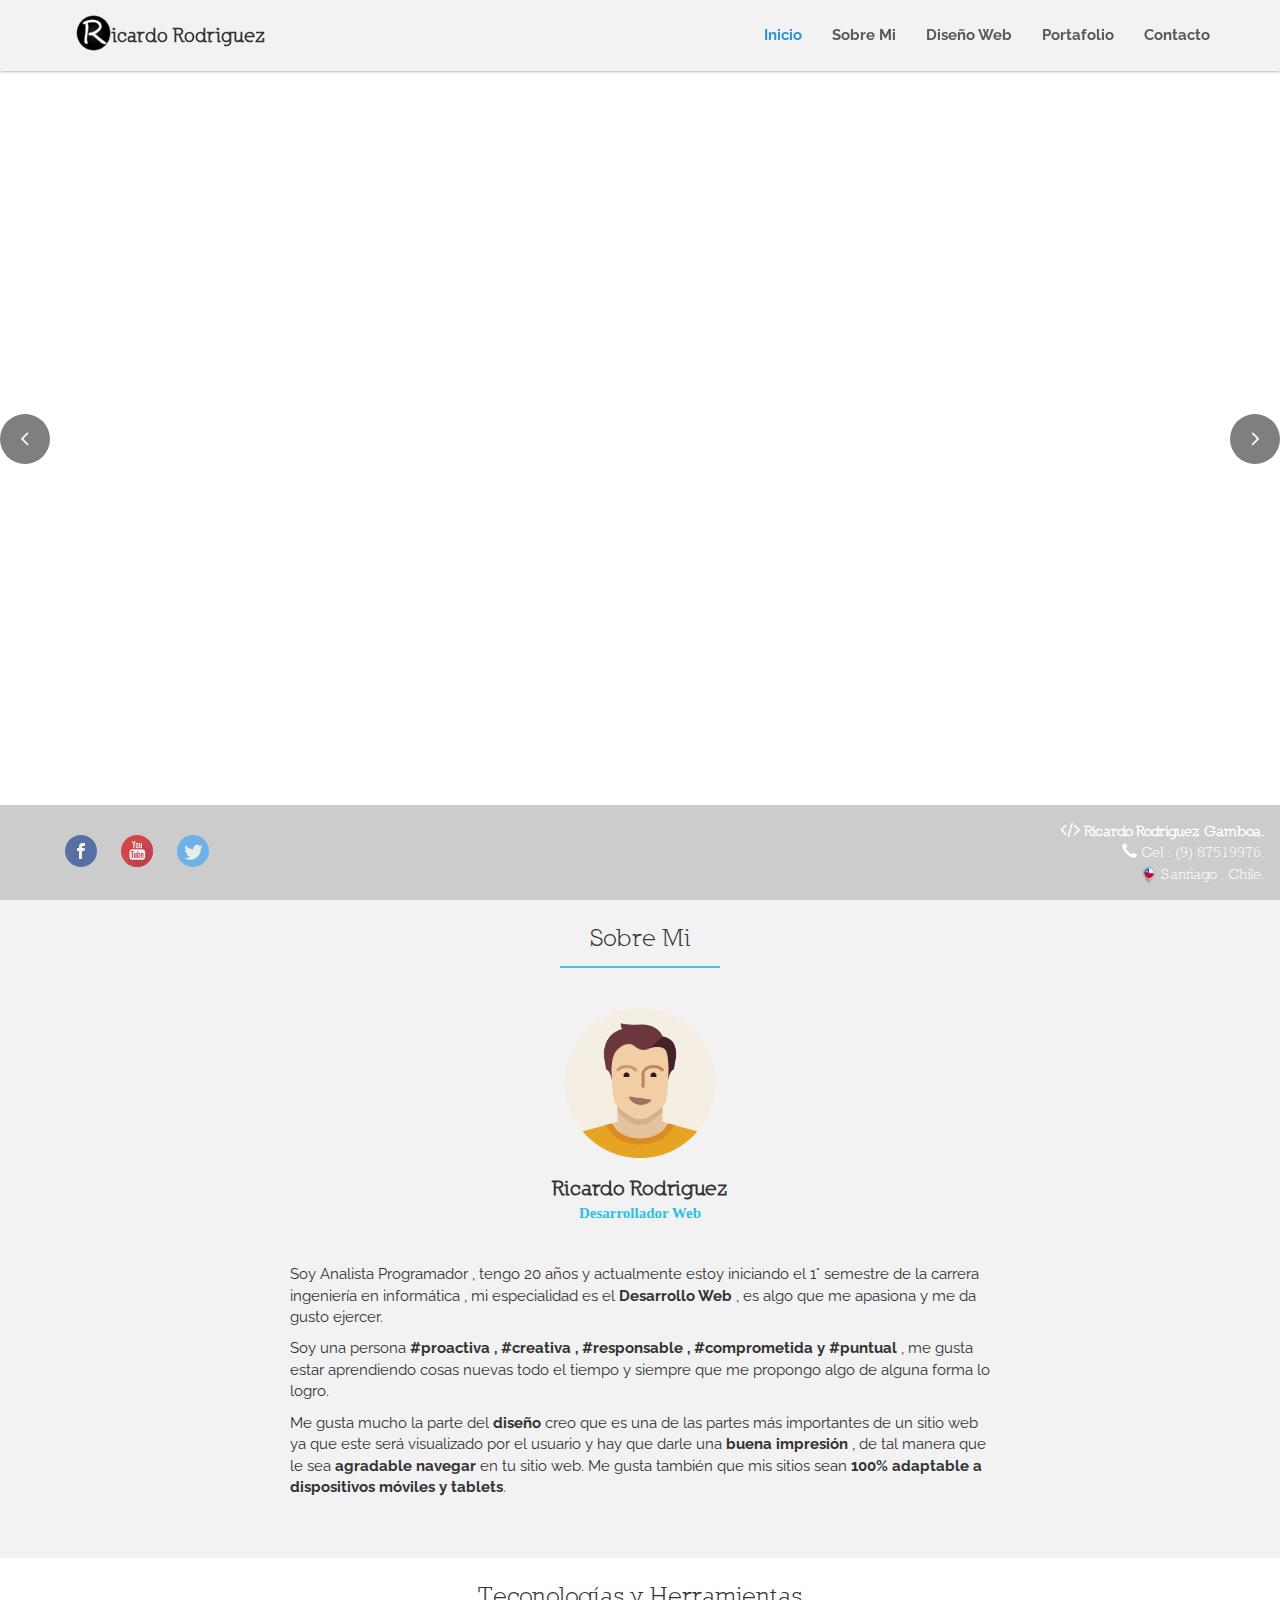
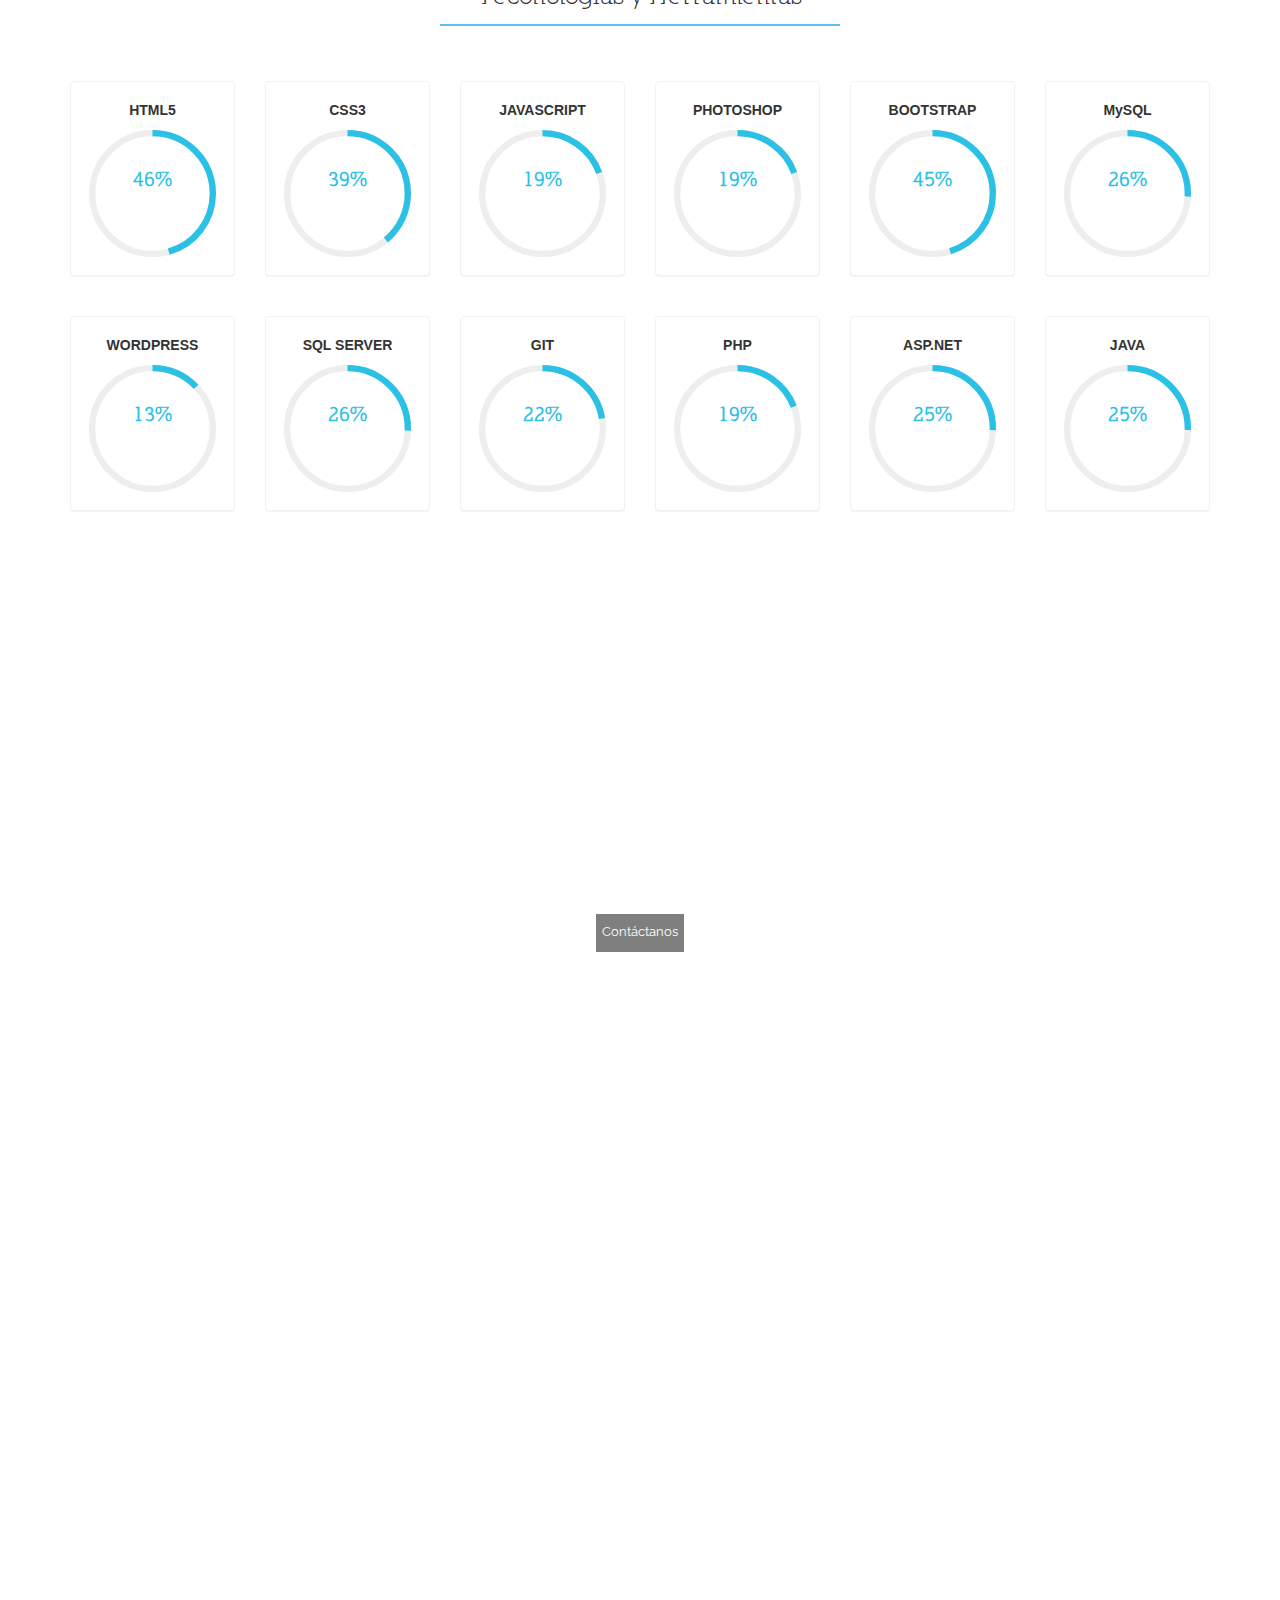
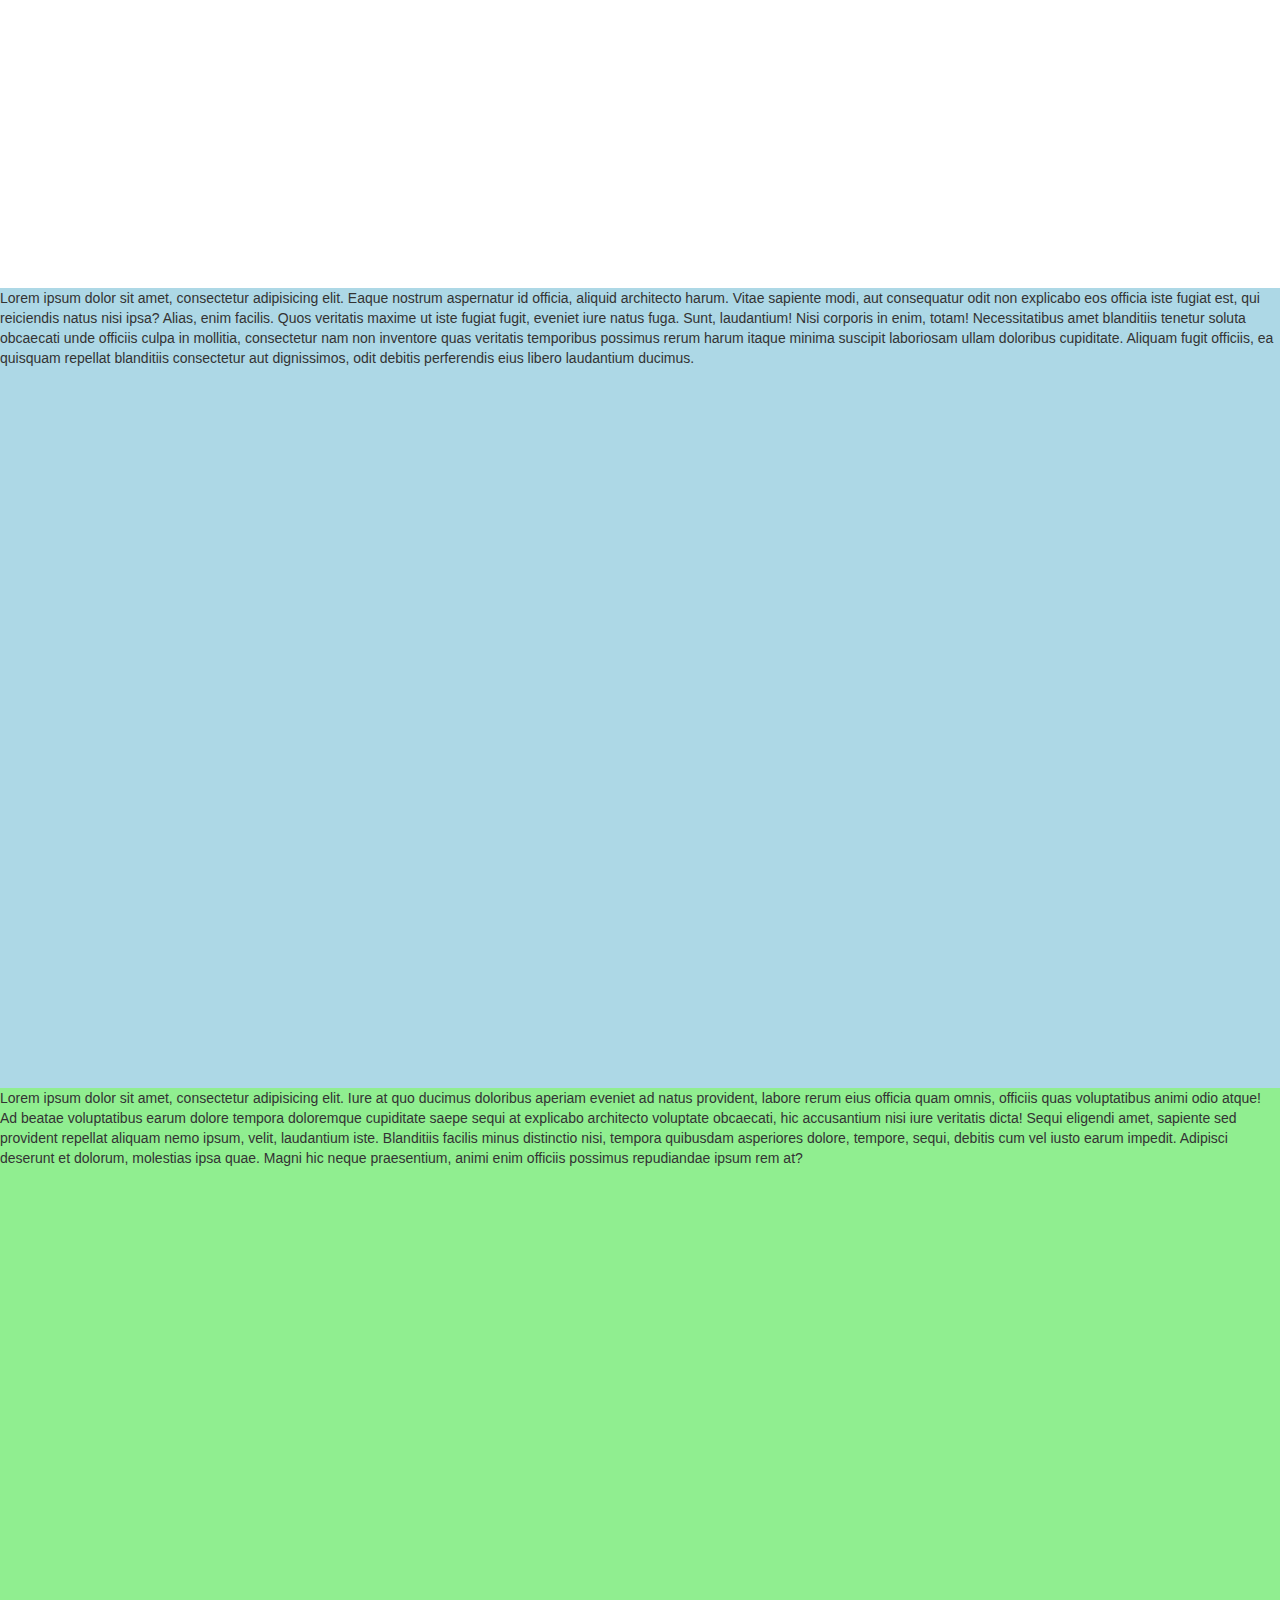
<file: index.html>
<!DOCTYPE html>
<html lang="es">
<head>
    <meta charset="UTF-8">
    <title>Ricardo Rodriguez</title>
    <meta name="viewport" content="width=device-width , height=device-height user-scalable=no initial-scale=1.0 , maximun.scale=1.0 , minium=scale=1.0">
    <meta name="description" content="diseño de paginas web profesionales , de alta calidad por ricardo rodriguez . Paginas web economicas agradables a la vista y faciles de usar tambien responsives.">
    <meta name="Keywords" content="paginas web economicas, diseño web economico, diseño de pagina de internet, diseño de sitios web economicos, ricardo rodriguez ,  diseño web, paginas web, sitios web, paginas web en chile, diseño web profesional, diseño de pagina de internet economica, diseñadores web, posicionamiento, diseño de paginas web, paginas web ricardo rodriguez ,  desarrollo web, paginas de internet, diseño web profesional, posicionamiento web, diseño web chile, diseño web santiago , paginas web rodriguez , paginas web santiago" /> 
    <link href="https://fonts.googleapis.com/css?family=Raleway" rel="stylesheet"> 
    <link href="https://fonts.googleapis.com/css?family=Nunito+Sans:400,600,700" rel="stylesheet">
    <link href="https://fonts.googleapis.com/css?family=Open+Sans:600" rel="stylesheet"> 
    <meta name="author" content="Ricardo Rodriguez"> 
    <link rel="stylesheet" href="css/estilos.css">
    <link rel="stylesheet" href="css/superslides.css">
    <link rel="stylesheet" href="fonts/style.css">
    <link rel="stylesheet" href="css/bootstrap.css">
    <link rel="stylesheet" href="css/font-awesome.min.css">
    <link rel="apple-touch-icon" sizes="57x57" href="icon/apple-icon-57x57.png">
    <link rel="apple-touch-icon" sizes="60x60" href="icon/apple-icon-60x60.png">
    <link rel="apple-touch-icon" sizes="72x72" href="icon/apple-icon-72x72.png">
    <link rel="apple-touch-icon" sizes="76x76" href="icon/apple-icon-76x76.png">
    <link rel="apple-touch-icon" sizes="114x114" href="icon/apple-icon-114x114.png">
    <link rel="apple-touch-icon" sizes="120x120" href="icon/apple-icon-120x120.png">
    <link rel="apple-touch-icon" sizes="144x144" href="icon/apple-icon-144x144.png">
    <link rel="apple-touch-icon" sizes="152x152" href="icon/apple-icon-152x152.png">
    <link rel="apple-touch-icon" sizes="180x180" href="icon/apple-icon-180x180.png">
    <link rel="icon" type="image/png" sizes="192x192"  href="icon/android-icon-192x192.png">
    <link rel="icon" type="image/png" sizes="32x32" href="icon/favicon-32x32.png">
    <link rel="icon" type="image/png" sizes="96x96" href="icon/favicon-96x96.png">
    <link rel="icon" type="image/png" sizes="16x16" href="icon/favicon-16x16.png">
    <link rel="manifest" href="icon/manifest.json">
    <meta name="msapplication-TileColor" content="#ffffff">
    <meta name="msapplication-TileImage" content="/ms-icon-144x144.png">
    <meta name="theme-color" content="#ffffff">
</head>
<body>
    <!--<div id="cargando"></div>-->
    <div class="container-full">

        <!-- HOME -->
      
       <div id="home">
        <header>
         <nav  id="header" class="navbar navbar-inverse navbar-fixed-top" role="navigation">
             <div class="container">
                 <div class="navbar-header">
                     <button type="button" class="navbar-toggle collapsed" data-toggle="collapse" data-target="#navegacion-rr">
                         <span class="sr-only">Desplegar / Ocultar Menu</span>
                         <span class="icon-bar"></span>
                         <span class="icon-bar"></span>
                         <span class="icon-bar"></span>
                     </button>
                     <a class="logo" ><img src="icon/android-icon-36x36.png" alt="logo"></a>
                     <span class="navbar-brand"><p class="brand-name">icardo Rodriguez</p></span>
                 </div>
                 
                 <!--Menu -->
              
                  <div class="collapse navbar-collapse" id="navegacion-rr">
                     <ul class="nav navbar-nav navbar-right">
                      <li><a class="elemento activo" href="#home"><!--<i class="fa fa-home" aria-hidden="true"></i>-->Inicio</a></li>
                      <li><a class="elemento" href="#about"><!--<i class="fa fa-user" aria-hidden="true"></i>--> Sobre Mi</a></li>
                      <li><a class="elemento" href="#diseno-web"><!--<i class="fa fa-cog" aria-hidden="true"></i> -->Diseño Web</a></li>
                      <li><a class="elemento" href="#portafolio"><!--<i class="fa fa-briefcase" aria-hidden="true"></i> -->Portafolio</a></li>
                      <li><a class="elemento" href="#contacto"><!--<i class="fa fa-envelope" aria-hidden="true"></i>--> Contacto</a></li>
                     </ul>            
                  </div>
             </div>
         </nav>
     </header> 

     <!--slides -->

     <div id="slides">
     <ul class="slides-container">
       <li>
           <div class="container">
               <div class="row">
                   <div class="col-md-12">
                       <div class="header-home">            
                            <p class="capitalize">Hola , </p> <span class="fondo-letras"> Soy Desarrollador Web. </span> <br>
                             <span class="fondo-letras"> Ofrezco sitios web totalmente #profesionales , </span><br>  
                             <span class="fondo-letras"> "Mis diseños son muy agradables de ver y también de usar".</span>             
                       </div>
                   </div>
               </div>
           </div>
           <img src="img/develop.jpg"  alt="develop1">
           <div class="container">
                <button class="btn-package left-block">Ver Planes</button>    
          </div>  
        </li>
       <li>
           <div class="container">
               <div class="row">
                   <div class="col-md-12">
                       <div class="header-home">
                              <p class="capitalize"><span class="fondo-letras">#DiseñoWebResponsive </span></p> 
                              <span class="fondo-letras"> Sitios web 100% adaptable a dispositivos <br > móviles y tablets. </span><br>             
                       </div>
                   </div>
               </div>
         </div>
       <img src="img/responsive2.jpg" alt="develop2">     
       </li>
       <li>
           <div class="container">
               <div class="row">
                   <div class="col-md-12">
                       <div class="header-home">
                              <p class="capitalize"><span class="fondo-letras">#DessarrolloWeb </span></p> 
                              <span class="fondo-letras"> Utilizo las mejores tecnologías y herramientas <br > para el desarrollo de tu sitio web. </span><br>  
                       </div>
                   </div>
               </div>
           </div>
       <img src="img/develop3.jpg" alt="develop3">
       </li>
      </ul>

     <nav class="slides-navigation">
         <a href="#" class="next icon-chevron-thin-right"></a>
         <a href="#" class="prev icon-chevron-thin-left"></a>
     </nav>
        <div class="info"> 
               <div class="container-fluid">
                   <div class="row">
                       <div class="col-md-6 col-sm-6 col-xs-6">
                          <div class="redes-sociales">
                                 <a class="facebook" href="#"><img src="img/facebook.png" alt="facebook"></a>
                                 <a class="youtube" href="#"><img src="img/youtube.png" alt="youtube"></a>
                                 <a class="twitter" href="#"><img src="img/twitter.png" alt="twitter"></a>
                               
                          </div>
                       </div>
                       <div class="col-md-6 col-sm-6 col-xs-6">
                           <div class="informacion">
                                   <i class="fa fa-code" aria-hidden="true"></i> <b>Ricardo Rodriguez Gamboa.</b><br>
                                   <!--Correo : ricardoandres749@gmail.com. <br> -->
                                   <span class="glyphicon glyphicon-earphone"></span> Cel : (9) 87519976. <br>
                                   <img src="img/chile.png" alt="chile"> Santiago , Chile.
                           </div>
                       </div>
                   </div>
               </div>
           </div>
       </div>   
    </div>
   </div> <!-- END HOME -->
 
   <div class="ir-arriba"><i class="fa fa-chevron-up" aria-hidden="true"></i></div>

  <!-- SOBRE MI  -->
   
   <section id="about">

    <section id="sobre-mi">

           <div class="header-section">
               Sobre Mi
            </div>        
        
        <div class="container">
            <div class="row">
                <div class="col-md-12">
                    <div class="caja-perfil  img-rounded">
                        <div class="perfil">
                             <img id="perfil-img" src="img/male.png" alt="perfil" width="150px" class="center-block img-responsive">
                               <div class="titulo">
                                  Ricardo Rodriguez
                                 <p>Desarrollador Web</p>                    
                                 <!--<span><img src="img/chile.png" alt="chile"></span>-->
                              </div>
                        </div>
                   
                          <div class="descripcion">
                               <p>Soy Analista Programador , tengo 20 años y actualmente estoy iniciando el 1° semestre de la carrera
                                ingeniería en informática , mi especialidad es el <b>Desarrollo Web</b> , es algo que me apasiona y me da
                                gusto ejercer. </p>
                                <p>Soy una persona <b>#proactiva , #creativa , #responsable  , #comprometida y #puntual </b>, me gusta estar aprendiendo cosas nuevas todo el tiempo y siempre
                                que me propongo algo de alguna forma lo logro.</p>

                               <p>Me gusta mucho la  parte del <b>diseño</b> creo que es una de las partes más importantes 
                                  de un sitio web ya que este será visualizado por el usuario y
                                  hay que darle una <b>buena impresión</b> , de tal manera que le sea <b>agradable navegar</b> en tu sitio web.
                                 Me gusta también que mis sitios sean <b>100% adaptable a dispositivos móviles y tablets</b>.</p>
                              </div>
                    

        
                    </div>
                </div>
            </div>
        </div>


<!--
           <div class="container">
               <div class="row">
                   <div class="col-md-12">
                      <div class="perfil text-center dipper">
                           <img src="img/male.png" alt="perfil" width="190px" class="img-responsive">
                      </div>
                   </div>
                   <div class="col-md-12">
                     <div class="descripcion text-left dipper2">
                             <p>Soy Analista Programador , tengo 20 años y actualmente estoy iniciando el 1° semestre de la carrera
                             ingeniería en informática , mi especialidad es el <b>Desarrollo Web</b> , es algo que me apasiona y me da
                             gusto ejercer. </p>
                             <p>Soy una persona <b>#proactiva , #creativa , #responsable  , #comprometida y #puntual </b>, me gusta estar aprendiendo cosas nuevas todo el tiempo y siempre
                             que me propongo algo de alguna forma lo logro.</p>

                             <p>Me gusta mucho la  parte del <b>diseño</b> creo que es una de las partes más importantes 
                              de un sitio web ya que este será visualizado por el usuario y
                              hay que darle una <b>buena impresión</b> , de tal manera que le sea <b>agradable navegar</b> en tu sitio web.
                              Me gusta también que mis sitios sean <b>100% adaptable a dispositivos móviles y tablets</b>.</p>
                     </div>
                   </div>
               </div>
           </div>

    
  
   <div class="separator"></div> -->
   
 </section>
    <section id="skills">
                
           <div class="header-section-skill">
               Teconologías y Herramientas
            </div>           
             
            <div class="container skills-container">
                <div class="row">
                    <div class="col-md-2 col-sm-4 col-xs-12" >
                        <div class="panel text-center">
                            <p>HTML5</p>
                            <div id="circle1"></div>
                        </div>
                    </div>
                      <div class="col-md-2 col-sm-4 col-xs-12">
                        <div class="panel text-center">
                           <p>CSS3</p>
                            <div id="circle2"></div>
                        </div>
                    </div>
                      <div class="col-md-2 col-sm-4 col-xs-12">
                        <div class="panel text-center">
                            <p>JAVASCRIPT</p>
                            <div id="circle3"></div>
                        </div>
                    </div>
                     <div class="col-md-2 col-sm-4 col-xs-12">
                        <div class="panel text-center">
                            <p>PHOTOSHOP</p>
                            <div id="circle4"></div>
                             
                        </div>
                    </div>
                    <div class="col-md-2 col-sm-4 col-xs-12">
                        <div class="panel text-center">
                           <p>BOOTSTRAP</p>
                            <div id="circle5"></div>
                        </div>
                    </div>
                      <div class="col-md-2 col-sm-4 col-xs-12">
                        <div class="panel text-center">
                           <p>MySQL</p>
                            <div id="circle6"></div>
                        </div>
                    </div>
                       <div class="col-md-2 col-sm-4 col-xs-12">
                        <div class="panel text-center">
                           <p>WORDPRESS</p>
                            <div id="circle7"></div>
                        </div>
                    </div>
                         <div class="col-md-2 col-sm-4 col-xs-12">
                        <div class="panel text-center">
                           <p>SQL SERVER</p>
                            <div id="circle8"></div>
                        </div>
                    </div>
                         <div class="col-md-2 col-sm-4 col-xs-12">
                        <div class="panel text-center">
                           <p>GIT</p>
                            <div id="circle9"></div>
                        </div>
                    </div>
                         <div class="col-md-2 col-sm-4 col-xs-12">
                        <div class="panel text-center">
                           <p>PHP</p>
                            <div id="circle10"></div>
                        </div>
                    </div>
                         <div class="col-md-2 col-sm-4 col-xs-12">
                        <div class="panel text-center">
                           <p>ASP.NET</p>
                            <div id="circle11"></div>
                        </div>
                    </div>
                         <div class="col-md-2 col-sm-4 col-xs-12">
                        <div class="panel text-center">
                           <p>JAVA</p>
                            <div id="circle12"></div>
                        </div>
                    </div>
                </div>
            </div>

             
    </section> 
</section>

     
   <div class="img-separator">

          <div class="container">
              <div class="row">
                  <div class="col-md-12">
                      <div class="img-content text-center">
                          Te ofrecemos los mejores servicios web
                          <p>Diseños web atractivos para tu sitio a precios economicos.</p>
                      </div>
                       <button onclick="location.href='#contacto';" class="btn-contact center-block">Contáctanos</button>
                  </div>
              </div>
          </div>

   </div>


     <section id="diseno-web">
             <!-- <div class="header-section">
                title
              </div>-->
               
             <!--  <div class="header-section text-center">
                  <h1>  What we do </h1>

               <p> Our kind of ambition is simple; we want to make a difference. We ensure our customers get the right thing, 
                done the right way.</p>
               </div> 
               -->
              <div class="container">
              <div class="row">
                  <div class="col-md-12">
                      
                  </div>
              </div>
              </div>   
          
     </section>

     <section id="portafolio">
          Lorem ipsum dolor sit amet, consectetur adipisicing elit. Eaque nostrum aspernatur id officia, aliquid architecto harum. Vitae sapiente modi, aut consequatur odit non explicabo eos officia iste fugiat est, qui reiciendis natus nisi ipsa? Alias, enim facilis. Quos veritatis maxime ut iste fugiat fugit, eveniet iure natus fuga. Sunt, laudantium! Nisi corporis in enim, totam! Necessitatibus amet blanditiis tenetur soluta obcaecati unde officiis culpa in mollitia, consectetur nam non inventore quas veritatis temporibus possimus rerum harum itaque minima suscipit laboriosam ullam doloribus cupiditate. Aliquam fugit officiis, ea quisquam repellat blanditiis consectetur aut dignissimos, odit debitis perferendis eius libero laudantium ducimus.
     </section>

     <section id="contacto">
         Lorem ipsum dolor sit amet, consectetur adipisicing elit. Iure at quo ducimus doloribus aperiam eveniet ad natus provident, labore rerum eius officia quam omnis, officiis quas voluptatibus animi odio atque! Ad beatae voluptatibus earum dolore tempora doloremque cupiditate saepe sequi at explicabo architecto voluptate obcaecati, hic accusantium nisi iure veritatis dicta! Sequi eligendi amet, sapiente sed provident repellat aliquam nemo ipsum, velit, laudantium iste. Blanditiis facilis minus distinctio nisi, tempora quibusdam asperiores dolore, tempore, sequi, debitis cum vel iusto earum impedit. Adipisci deserunt et dolorum, molestias ipsa quae. Magni hic neque praesentium, animi enim officiis possimus repudiandae ipsum rem at?
     </section>

     <footer>

     </footer>
      
  </div>  <!-- end container -->
<script src="js/jquery.min.js"></script>
<script src="js/bootstrap.min.js"></script>
<script src="js/jquery.superslides.js"></script>
<script src="js/prefix.min.js"></script>
<script src="js/jquery.waypoints.min.js"></script>
<script src="js/waypoints.js"></script>
<script src="js/headroom.min.js"></script>
<script src="js/progressbar.min.js"></script>
<script src="js/circle-bars.js"></script>
<script src="js/scripts.js"></script>

</body>
</html>
</file>
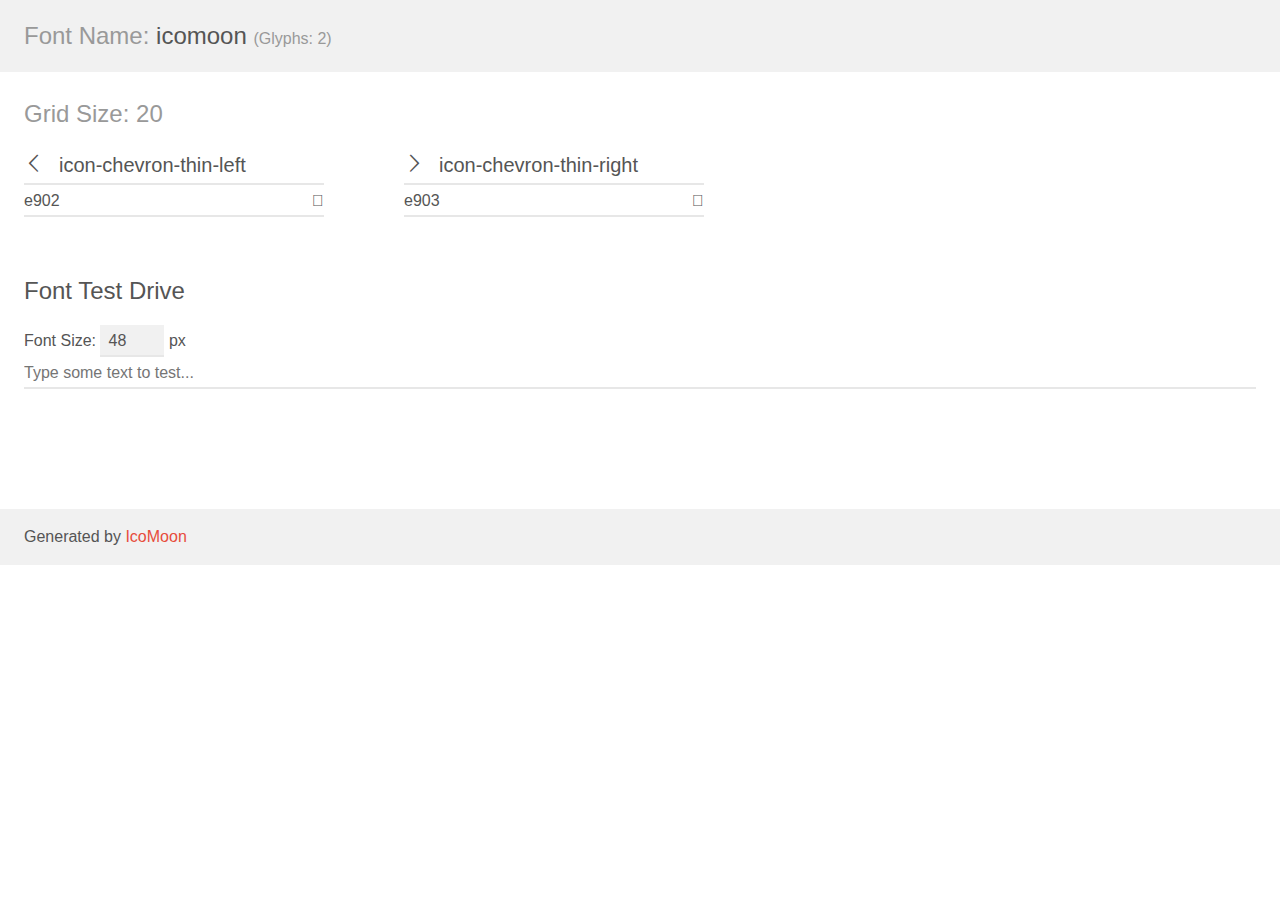
<file: fonts/icomoon/demo.html>
<!doctype html>
<html>
<head>
    <meta charset="utf-8">
    <title>IcoMoon Demo</title>
    <meta name="description" content="An Icon Font Generated By IcoMoon.io">
    <meta name="viewport" content="width=device-width, initial-scale=1">
    <link rel="stylesheet" href="demo-files/demo.css">
    <link rel="stylesheet" href="style.css"></head>
<body>
    <div class="bgc1 clearfix">
        <h1 class="mhmm mvm"><span class="fgc1">Font Name:</span> icomoon <small class="fgc1">(Glyphs:&nbsp;2)</small></h1>
    </div>
    <div class="clearfix mhl ptl">
        <h1 class="mvm mtn fgc1">Grid Size: 20</h1>
        <div class="glyph fs1">
            <div class="clearfix bshadow0 pbs">
                <span class="icon-chevron-thin-left">
                
                </span>
                <span class="mls"> icon-chevron-thin-left</span>
            </div>
            <fieldset class="fs0 size1of1 clearfix hidden-false">
                <input type="text" readonly value="e902" class="unit size1of2" />
                <input type="text" maxlength="1" readonly value="&#xe902;" class="unitRight size1of2 talign-right" />
            </fieldset>
            <div class="fs0 bshadow0 clearfix hidden-true">
                <span class="unit pvs fgc1">liga: </span>
                <input type="text" readonly value="" class="liga unitRight" />
            </div>
        </div>
        <div class="glyph fs1">
            <div class="clearfix bshadow0 pbs">
                <span class="icon-chevron-thin-right">
                
                </span>
                <span class="mls"> icon-chevron-thin-right</span>
            </div>
            <fieldset class="fs0 size1of1 clearfix hidden-false">
                <input type="text" readonly value="e903" class="unit size1of2" />
                <input type="text" maxlength="1" readonly value="&#xe903;" class="unitRight size1of2 talign-right" />
            </fieldset>
            <div class="fs0 bshadow0 clearfix hidden-true">
                <span class="unit pvs fgc1">liga: </span>
                <input type="text" readonly value="" class="liga unitRight" />
            </div>
        </div>
    </div>

    <!--[if gt IE 8]><!-->
    <div class="mhl clearfix mbl">
        <h1>Font Test Drive</h1>
        <label>
            Font Size: <input id="fontSize" type="number" class="textbox0 mbm"
            min="8" value="48" />
            px
        </label>
        <input id="testText" type="text" class="phl size1of1 mvl"
        placeholder="Type some text to test..." value=""/>
        <div id="testDrive" class="icon-">&nbsp;
        </div>
    </div>
    <!--<![endif]-->
    <div class="bgc1 clearfix">
        <p class="mhl">Generated by <a href="https://icomoon.io/app">IcoMoon</a></p>
    </div>

    <script src="demo-files/demo.js"></script>
</body>
</html>
</file>
<file: css/estilos.css>
@font-face {
font-family:Nilland;
src: url('../fonts/Nilland.ttf');
}


*{

       box-sizing:border-box;
       animation-duration:0.6s;  
       animation-name:c-fade-in;
}

/*#cargando {
    position:absolute;
    width:100%;
    height:100%;
    background:#fff url('https://upload.wikimedia.org/wikipedia/commons/b/b1/Loading_icon.gif') no-repeat center;
}*/


.header-home{
    margin-top:200px;
    color:#fff;
    text-shadow:3px 3px 3px black;
    text-align:left;
    font-size:40px;
    font-family:Nilland;

}

.btn-package{
     background-color: rgba(0,0,0,0.5);
     border:1px solid #fff;
     color:#fff;
     height:40px;
     font-family:Raleway;
     font-size:13px;
     margin-top:20px;
     width:90px;
     transition:all 0.5s ease;
}

.btn-package:hover{
    background-color: rgba(15, 168, 237,0.5); 
    transition:all 0.5s ease;
    }

.btn-contact{
     background-color: rgba(0,0,0,0.5);
     border:1px solid #fff;
     color:#fff;
     height:40px;
     font-family:Raleway;
     font-size:13px;
     margin-top:20px;
     width:90px;
     transition:all 0.5s ease;
}


.btn-contact:hover{
      background-color: rgba(15, 168, 237,0.5); 
       transition:all 0.5s ease;
}

.fondo-letras{
background-color: rgba(15, 168, 237, 0.4); 

}

.capitalize{
        font-size:55px;
        font-family:Nilland;
        font-weight:bold;
} 

 
.nav{
 font-family:raleway;
 font-size:15px;
 
}

.brand-name
{
    text-indent:-5px;
}

.logo{
    float:left;
    padding:5px;
}

.activo{
     

    color:#2F93D6 !important;


        /*background:rgba(43, 192, 229, 0.8) !important;
        content:none !important;
        color:#fff !important;*/
   

   /* width: 100%  !important;
    height:45px;

    transition:all 0.5s ease !important;*/
    /*height:45px;
    background:#2BC0E5 !important;*/
  /*background:
    */

    /*color:#2F93D6 !important;*/
}




.info{
    
     background:rgba(0, 0, 0, 0.2);
     height:95px;
     color:white;
     position: absolute;
     z-index:3;
     bottom: 0;
     width:100%;
 
 
}

.redes-sociales{
  
    padding:30px;



}

.facebook{
     margin-left:20px;
}

.youtube{
    margin-left:20px;
}

.twitter{
    margin-left:20px;
}


.redes-sociales img{
     opacity:0.8;
}

.redes-sociales img:hover{
    opacity:1;
}

.informacion{
      
       padding-top:15px;
       font-size:15px;
       text-align:right;
       font-family:Nilland;
     
}
.informacion i{
    font-size:19px;
}


#sobre-mi{
   
    background:#f2f2f2;
    height:auto;
    padding-bottom:50px;
    
   

}

.header-section{
 
     font-family:Nilland;
     font-size:25px;
     text-align:center;
     position:relative;
     top:10px;
     border-bottom: 2px solid rgba(15, 168, 237, 0.7);
     padding:10px;
     width:160px;
     margin:auto;
}



/*.header-section{
     border-bottom: 2px solid rgba(15, 168, 237, 0.7);
     padding:10px;
     text-align:center;
     color:#333;
     font-family:Nilland;
     font-size:25px;
     width:160px;
     margin:auto;
     position:relative;
     top:50px;

    
   
}*/

/*.perfil{
      margin-top:55px;
    
}

.perfil img{
    box-shadow:0px 0px 1px black;
    border-radius:50%;
    margin:auto;
    animation-name:deslizarIzq;
    animation-duration:1s;
}

.descripcion{
    background:#fff;
    font-family:raleway;
    margin-top:40px;
    box-shadow:0px 0px 1px gray;
    word-wrap: break-word;
    padding:20px;
    margin-left:auto;
    margin-right:auto;
    width:700px;
    font-size:15px;


}*/


/*.caja-perfil{
    background:#fff;
    width:700px;
    height:500px;
    margin:90px auto;
    padding:15px;
    box-shadow: 0 4px 8px 0 rgba(0, 0, 0, 0.2), 0 6px 20px 0 rgba(0, 0, 0, 0.19);
}

.perfil{background: url('../img/web.jpg'); background-size:cover;   background:lightskyblue;height:170px; padding:8px;}


.perfil .titulo{
    margin-left:190px;
    margin-top:-130px;
    color:#fff;
    font-size:26px;
    width:300px;
    font-family:Nilland;
    font-weight:600;
    text-align:center;
    word-wrap: break-word;
    text-shadow:0px 0px 3px black;
    
}

.titulo span{
    font-size:15px;
    text-align:center;
    margin-top:-10px;
    margin-left:-10px;
    word-wrap: break-word;
    text-decoration:wavy;
}

.titulo p{
    color:#2BC0E5;
    font-size:17px;
    text-align:center;
    word-wrap: break-word;
  
}

.descripcion{
 
    font-family:raleway;
    word-wrap: break-word;
    font-size:14px;
    margin-top:20px;
    padding:5px;
 


}*/


#perfil-img{
  margin-top:50px;
}

.perfil .titulo{
   
    color:#333;
    font-size:21px;
    width:300px;
    font-family:Nilland;
    font-weight:600;
    margin:15px auto;
    text-align:center;
    word-wrap: break-word;


    
}

.titulo p{
    color:#2BC0E5;
    font-size:15px;
    text-align:center;
     word-wrap: break-word;
     font-family:Nunito;


  
}

.descripcion{
 
    font-family:raleway;
    word-wrap: break-word;
    font-size:15px;
    margin-top:40px;
    text-align:left;
    margin-left:auto;
    margin-right:auto;
    width:700px;


}



.img-separator{
  background:url('../img/develop3.jpg');
  background-size:cover;
  background-attachment:fixed;
  height:470px;
}

.separator{
    height:100px;
    background:rgba(15, 168, 237, 0.7);
}

.header-section-skill{
     border-bottom: 2px solid rgba(15, 168, 237, 0.7);
     padding:10px;
     text-align:center;
     color:#333;
     font-family:Nilland;
     font-size:25px;
     width:400px;
     margin:10px auto;
}

.skills-container{
    margin-top:35px;
}

.panel{
    margin-top:20px;
    border: 1px solid #f2f2f2 !important;
    padding:18px;
    font-weight:bold;
    font-family:Arial,  Helvetica, sans-serif;
    transition: 0.5s ease;

    /*
    font-family:nunito;
    transition: 0.5s ease;
    height:185px;
    text-align:center;
    background:#f2f2f2 !important;*/
 
    
}

.panel:hover{
     
     -moz-transform: scale(1.1);
     -webkit-transform: scale(1.1);
     transform: scale(1.1);
     transition: 0.5s ease;
      

    
}

.ir-arriba{
    display:none;
    padding-top:6px;
    padding-left:14px;
    background:#222;
    font-size:17px;
    color:#fff;
    border-radius:50%;
    width:45px;
    height:45px;
    transition:all 0.3s ease;
    position:fixed;
    bottom:20px;
    right:13px;
    z-index:100;
    opacity:0.9;
} 

.ir-arriba:hover{
    cursor:pointer;
    background:#333;
    transition:all 0.3s ease;
    padding-top:3px;
}

#skills{
    height:650px;
    background:#fff;
    
}



.img-content{
    font-size:60px;
    color:#fff;
    font-family:Raleway;
    margin-top:160px;
}

.img-content p{
   font-size:20px;
}

#diseno-web{

    background:#fff;
    height:800px;
}

#portafolio{
    background:lightblue;
     height:800px;
}

#contacto{
     background:lightgreen;
     height:800px;
}



/*Effects*/

@keyframes c-fade-in {
  from {
    opacity: 0;
    -webkit-transform: translateY(0);
  }
  to {
    opacity: 1;
    -webkit-transform: translateY(0);
  }
}

/*.dipper{opacity:0;}


.dipper-animation{
    animation-name:deslizarDer;
    animation-duration:1s;
    opacity:1;
}*/


/*@keyframes deslizarDer {
  from {
 
    -webkit-transform: translateX(110%);
  }
  to {

    -webkit-transform: translateX(0);
  }
}*/



.headroom{

   -webkit-transition: transform .3s ease;
   -moz-transition: transform .3s ease;
   transition: transform .3s ease;

}

/*headroom

.headroom--pinned{

 transform: translateY(0%);  
  
  }



.headroom--unpinned{

transform: translateY(-100%); 


}
  
*/






  /*media querys*/



@media screen and (max-width:991px){
    
/*  .perfil{
        margin-top:80px;

  }
*/
    .descripcion{
    
        width:auto;
    }


 
  .elemento i{
      display:none;
  }

  .panel{
       height:auto;
  }  

}



@media screen and (max-width:767px){
   


   .info{
       height:auto;
   }

   .descripcion{
       margin-top:-50px;
   }

    .redes-sociales{
        margin-left:-40px;
        padding:15px;
    }

    .informacion{
      
        padding:0;
         margin-right:-10px;
    }
    
    .btn-package{
       font-size:10px;
       height:30px;
    }

      
   #header{
       background:#f2f2f2 !important;
       box-shadow:0px 0px 3px gray !important;
   
 
   }



  .navbar-inverse .navbar-toggle{
      background:#f2f2f2 !important;
  }

   .navbar-inverse .navbar-toggle{
       background:#333 !important;
   }

   .navbar-brand{
        color:#333 !important;
   }

   .navbar-inverse .navbar-nav > li > a{
       color:#5C5858 !important;
   }

  

   .brand-name{
       font-size:15px;
       text-indent:-18px;
   }

   .logo{
       margin-left:4px;
       margin-top:5px;
     
   }

   .logo img{
       width:31px;
       height:31px;
   }


    .caja-perfil{
        height:auto;
        width:auto;
    }

.panel{
    width:200px;
    height:auto;
    margin:50px auto;
    transform:none;
}

.panel:hover{
     transform:none;
}



.perfil{height:230px;}
.perfil img[alt='perfil']{
    margin-left:auto; margin-right:auto; width:130px;}

  .perfil .titulo{width:auto; height:auto; margin: auto; font-size:20px;}
   .titulo p{font-size:15px;}



      .header-section-skill{width:200px;}
 
        .elemento i{
            display:initial;
        }

      #skills{height:auto;}
      
      .img-separator{background-attachment:initial; height:auto; padding-bottom:40px;}
      .img-content{ font-size:28px; margin-top:35px;} 
      .img-content p{font-size:14px;}

    .headroom{transition:none;}
    .headroom--pinned{transform:none;}
    .headroom--unpinned{transform:none;}

    .ir-arriba{width:40px; height:40px; padding-left:12.5px; font-size:15px;}

}    

@media screen and (max-height:320px){
   
   .info{display:none;}
   .header-home{margin-top:80px !important;}

}

@media screen and (max-width:235px){
   .brand-name{ display:none;}
   .redes-sociales{display:none;}
   .informacion{text-align:center; width:300px; margin-left:-155px;}
   .panel{width:auto;}
   body{overflow-x:hidden;}
}

@media screen and (max-width:270px){
   .redes-sociales{
       padding-top:40px;
   }
}


@media screen and (min-height:565px) and (max-width:980px){
         
     .header-home{ font-size:26px !important;}
      .capitalize{font-size:30px !important;}

}


/*media querys for slide*/


/* Large desktops and laptops */
@media (min-width: 1200px) and (max-height:660px){
 .header-home{/*background:green;*/ margin-top:100px;}
}

/* Landscape tablets and medium desktops */
@media (min-width: 992px) and (max-width: 1199px) {
 .header-home{/*background:yellow;*/ margin-top:80px; font-size:27px;}
   .img-content {margin-top:90px;}

}

/* Portrait tablets and small desktops */
@media (min-width: 768px) and (max-width: 991px) {
 .header-home{ /*background:blue;*/ margin-top:100px; font-size:25px;}
 .capitalize{font-size:30px;}
 #skills{height:auto;}
  .img-content {margin-top:80px;}

}

/* Landscape phones and portrait tablets */
@media (max-width: 767px) {
.header-home{margin-top:105px; font-size:20px;}
   .capitalize{font-size:22px;}
   .btn-package{display:none;}
   .redes-sociales img{width:20px; height:20px;}
   .informacion{font-size:12px;}
   .redes-sociales{width:160px;}
}

/* Portrait phones and smaller */
@media (max-width: 480px) {
.header-home{/*background:lightcoral;*/ font-size:16px;}
.capitalize{font-size:26px !important; }
 .btn-package{display:none;}
 .descripcion{font-size:13px; margin-top:-10px;}
 .perfil{height:auto;}
 #circle1{ margin:auto;}
 .progressbar-text{
    top:150px !important;
 }
 .panel{height:170px; width:150px;}



}
</file>
<file: css/superslides.css>
#slides {
  position: relative;
/*touch action*/

}


#slides .slides-container {
  display: none;
  
}
#slides .scrollable {
  *zoom: 1;
  position: relative;
  top: 0;
  left: 0;
  overflow-y: auto;
  -webkit-overflow-scrolling: touch;
  -moz-overflow-scrolling: touch;
  height: 100%;

}
#slides .scrollable:after {
  content: "";
  display: table;
  clear: both;
}

.slides-navigation {
  margin: 0 auto;
  position: absolute;
  z-index: 3;
  top: 46%;
  width: 100%;
}
.slides-navigation a {
  position: absolute;
  display: block;
  width:50px;
  height:50px;
  text-decoration:none;
  background:rgba(0,0,0,0.5);
  color:#fff;
  padding:10px;
  text-align:center;
  line-height:30px;
  font-weight:bold;
  border-radius:50%;
}

.slides-navigation a:link{
  text-decoration:none;
}

.slides-navigation a:focus,
.slides-navigation a:hover{
  color:deepskyblue;
}


.slides-navigation a.prev {
  left: 0;
}
.slides-navigation a.next {
  right: 0;
}

/*.slides-pagination {
  position: absolute;
  z-index: 3;
  bottom:0;
  text-align: center;
  width: 100%;
}
.slides-pagination a {
  border: 2px solid #333;
  border-radius: 50%;
  width: 16px;
  height: 16px;
  display: -moz-inline-stack;
  display: inline-block;
  vertical-align: middle;
  *vertical-align: auto;
  zoom: 1;
  *display: inline;
  background:lightgrey;
  margin: 2px;
  overflow: hidden;
  text-indent: -150%;

  
}



.slides-pagination a:hover {
  background:#f2f2f2;
}


.slides-pagination a.current {
    background:#333;
 
}*/


@media (max-width: 768px) and (max-height:550px){
        
          .slides-navigation a{height:38px; width:38px; padding:4px}
          /*.slides-pagination a{height:14px; width:14px;}*/

}
</file>
<file: fonts/style.css>
@font-face {
  font-family: 'icomoon';
  src:  url('icomoon.eot?w8t51z');
  src:  url('icomoon.eot?w8t51z#iefix') format('embedded-opentype'),
    url('icomoon.ttf?w8t51z') format('truetype'),
    url('icomoon.woff?w8t51z') format('woff'),
    url('icomoon.svg?w8t51z#icomoon') format('svg');
  font-weight: normal;
  font-style: normal;
}

[class^="icon-"], [class*=" icon-"] {
  /* use !important to prevent issues with browser extensions that change fonts */
  font-family: 'icomoon' !important;
  speak: none;
  font-style: normal;
  font-weight: normal;
  font-variant: normal;
  text-transform: none;
  line-height: 1;

  /* Better Font Rendering =========== */
  -webkit-font-smoothing: antialiased;
  -moz-osx-font-smoothing: grayscale;
}

.icon-chevron-thin-left:before {
  content: "\e902";
}
.icon-chevron-thin-right:before {
  content: "\e903";
}
</file>
<file: fonts/icomoon/demo-files/demo.css>
body {
  padding: 0;
  margin: 0;
  font-family: sans-serif;
  font-size: 1em;
  line-height: 1.5;
  color: #555;
  background: #fff;
}
h1 {
  font-size: 1.5em;
  font-weight: normal;
}
small {
  font-size: .66666667em;
}
a {
  color: #e74c3c;
  text-decoration: none;
}
a:hover, a:focus {
  box-shadow: 0 1px #e74c3c;
}
.bshadow0, input {
  box-shadow: inset 0 -2px #e7e7e7;
}
input:hover {
  box-shadow: inset 0 -2px #ccc;
}
input, fieldset {
  font-family: sans-serif;
  font-size: 1em;
  margin: 0;
  padding: 0;
  border: 0;
}
input {
  color: inherit;
  line-height: 1.5;
  height: 1.5em;
  padding: .25em 0;
}
input:focus {
  outline: none;
  box-shadow: inset 0 -2px #449fdb;
}
.glyph {
  font-size: 16px;
  width: 15em;
  padding-bottom: 1em;
  margin-right: 4em;
  margin-bottom: 1em;
  float: left;
  overflow: hidden;
}
.liga {
  width: 80%;
  width: calc(100% - 2.5em);
}
.talign-right {
  text-align: right;
}
.talign-center {
  text-align: center;
}
.bgc1 {
  background: #f1f1f1;
}
.fgc1 {
  color: #999;
}
.fgc0 {
  color: #000;
}
p {
  margin-top: 1em;
  margin-bottom: 1em;
}
.mvm {
  margin-top: .75em;
  margin-bottom: .75em;
}
.mtn {
  margin-top: 0;
}
.mtl, .mal {
  margin-top: 1.5em;
}
.mbl, .mal {
  margin-bottom: 1.5em;
}
.mal, .mhl {
  margin-left: 1.5em;
  margin-right: 1.5em;
}
.mhmm {
  margin-left: 1em;
  margin-right: 1em;
}
.mls {
  margin-left: .25em;
}
.ptl {
  padding-top: 1.5em;
}
.pbs, .pvs {
  padding-bottom: .25em;
}
.pvs, .pts {
  padding-top: .25em;
}
.unit {
  float: left;
}
.unitRight {
  float: right;
}
.size1of2 {
  width: 50%;
}
.size1of1 {
  width: 100%;
}
.clearfix:before, .clearfix:after {
  content: " ";
  display: table;
}
.clearfix:after {
  clear: both;
}
.hidden-true {
  display: none;
}
.textbox0 {
  width: 3em;
  background: #f1f1f1;
  padding: .25em .5em;
  line-height: 1.5;
  height: 1.5em;
}
#testDrive {
  display: block;
  padding-top: 24px;
  line-height: 1.5;
}
.fs0 {
  font-size: 16px;
}
.fs1 {
  font-size: 20px;
}
</file>
<file: fonts/icomoon/style.css>
@font-face {
  font-family: 'icomoon';
  src:  url('fonts/icomoon.eot?w8t51z');
  src:  url('fonts/icomoon.eot?w8t51z#iefix') format('embedded-opentype'),
    url('fonts/icomoon.ttf?w8t51z') format('truetype'),
    url('fonts/icomoon.woff?w8t51z') format('woff'),
    url('fonts/icomoon.svg?w8t51z#icomoon') format('svg');
  font-weight: normal;
  font-style: normal;
}

[class^="icon-"], [class*=" icon-"] {
  /* use !important to prevent issues with browser extensions that change fonts */
  font-family: 'icomoon' !important;
  speak: none;
  font-style: normal;
  font-weight: normal;
  font-variant: normal;
  text-transform: none;
  line-height: 1;

  /* Better Font Rendering =========== */
  -webkit-font-smoothing: antialiased;
  -moz-osx-font-smoothing: grayscale;
}

.icon-chevron-thin-left:before {
  content: "\e902";
}
.icon-chevron-thin-right:before {
  content: "\e903";
}
</file>
